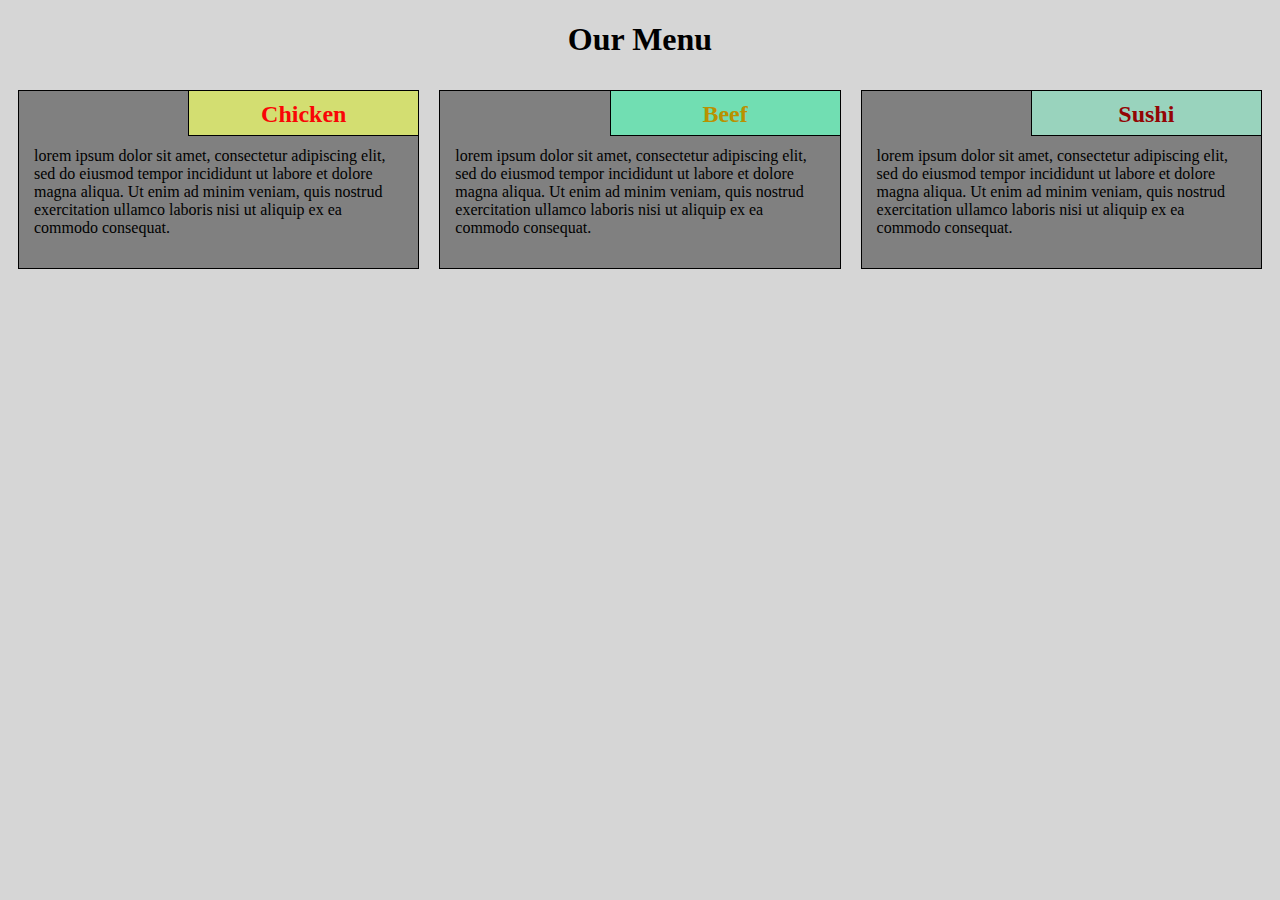
<file: module2-solution/index.html>
<!DOCTYPE html>
<html lang="en">

<head>
    <meta charset="utf-8">
    <meta name="viewport" content="width=device-width, initial-scale=1">
    <title>Assignment Solution for Module 2</title>
    <link rel="stylesheet" href="css/style.css">
</head>

<body>
    <h1>Our Menu</h1>
    <div class="row">
        <div class="col-lg-4 col-md-6 col-sm-12">
            <section class="lebesgue">
                <h2>Chicken</h2>
                <p>
                    lorem ipsum dolor sit amet, consectetur adipiscing elit, sed do eiusmod tempor incididunt ut labore et dolore magna aliqua. Ut enim ad minim veniam, quis nostrud exercitation ullamco laboris nisi ut aliquip ex ea commodo consequat.
                </p>
            </section>
        </div>
        <div class="col-lg-4 col-md-6 col-sm-12">
            <section class="fubini">
                <h2>Beef</h2>
                <p>
                    lorem ipsum dolor sit amet, consectetur adipiscing elit, sed do eiusmod tempor incididunt ut labore et dolore magna aliqua. Ut enim ad minim veniam, quis nostrud exercitation ullamco laboris nisi ut aliquip ex ea commodo consequat.
                </p>
            </section>
        </div>
        <div class="col-lg-4 col-md-12 col-sm-12">
            <section class="luzin">
                <h2>Sushi</h2>
                <p>
                    lorem ipsum dolor sit amet, consectetur adipiscing elit, sed do eiusmod tempor incididunt ut labore et dolore magna aliqua. Ut enim ad minim veniam, quis nostrud exercitation ullamco laboris nisi ut aliquip ex ea commodo consequat.
                </p>
            </section>
        </div>
    </div>
</body>

</html>
</file>
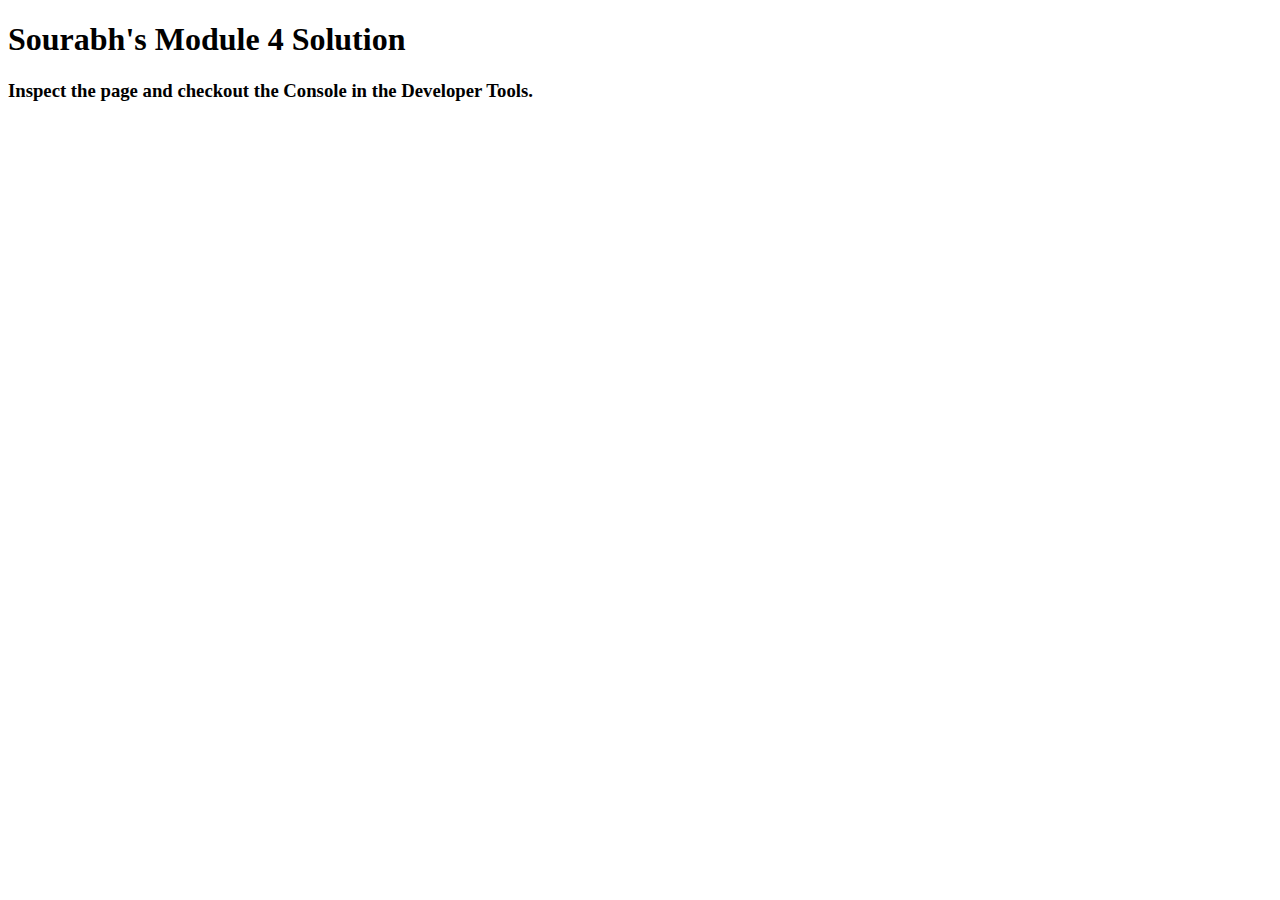
<file: module4-solution/index.html>
<!DOCTYPE html>
<html>
<head>
  <meta charset="utf-8">
  <title>Module 4 Solution</title>
  <script>
    var names = []; // DO NOT REMOVE
  </script>
  <script src="SpeakHello.js"></script>
  <script src="SpeakGoodBye.js"></script>
  <script src="script.js"></script>
</head>
<body>
  <h1>Sourabh's Module 4 Solution</h1>
  <h3>Inspect the page and checkout the Console in the Developer Tools.</h3>
</body>
</html>
</file>
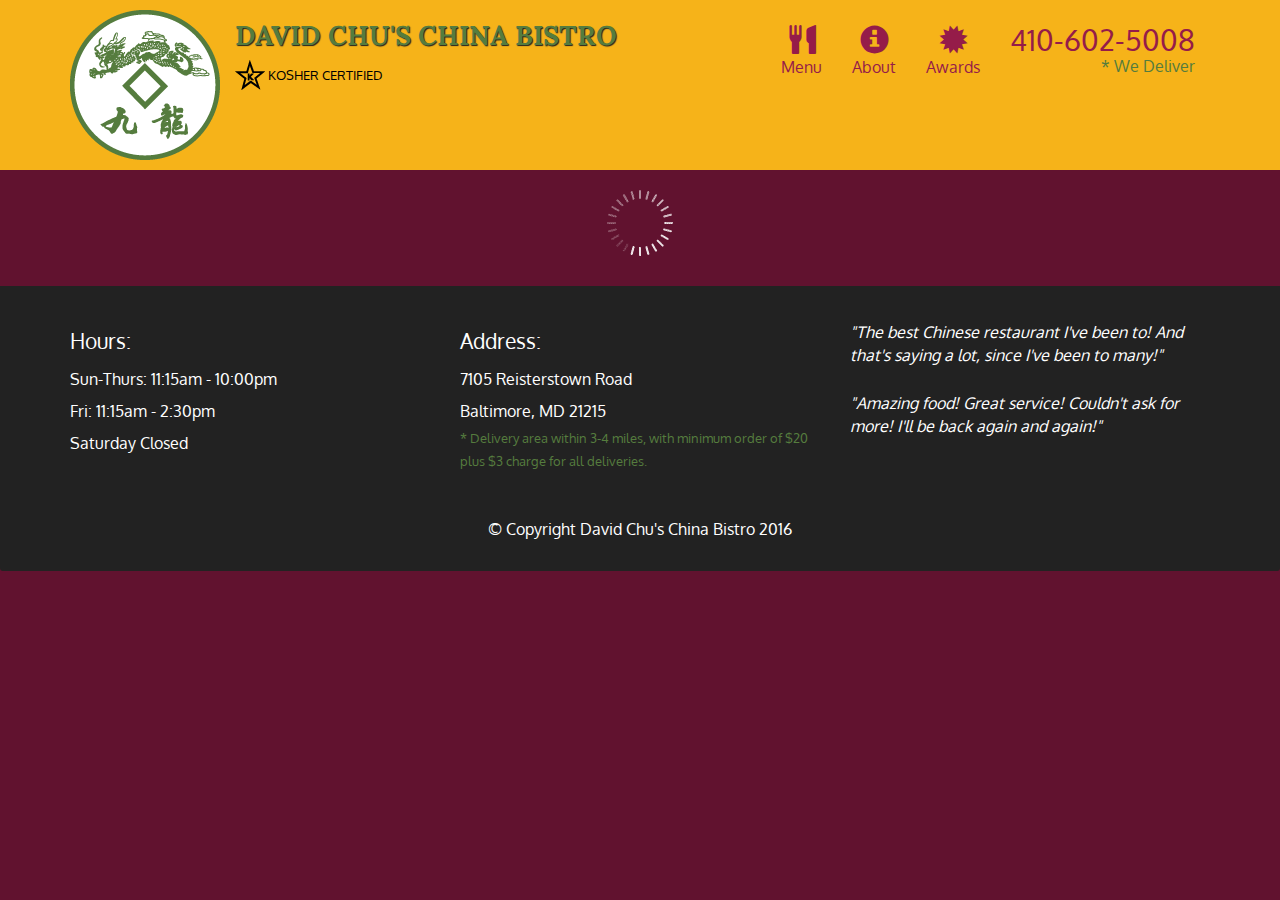
<file: module5-solution/index.html>
<!doctype html>
<html lang="en">
  <head>
    <meta charset="utf-8">
    <meta http-equiv="X-UA-Compatible" content="IE=edge">
    <meta name="viewport" content="width=device-width, initial-scale=1">
    <title>David Chu's China Bistro</title>
    <link rel="stylesheet" href="css/bootstrap.min.css">
    <link rel="stylesheet" href="css/styles.css">
    <link href='https://fonts.googleapis.com/css?family=Oxygen:400,300,700' rel='stylesheet' type='text/css'>
    <link href='https://fonts.googleapis.com/css?family=Lora' rel='stylesheet' type='text/css'>
  </head>
<body>
  <header>
    <nav id="header-nav" class="navbar navbar-default">
      <div class="container">
        <div class="navbar-header">
          <a href="index.html" class="pull-left visible-md visible-lg">
            <div id="logo-img" alt="Logo image"></div>
          </a>

          <div class="navbar-brand">
            <a href="index.html"><h1>David Chu's China Bistro</h1></a>
            <p>
              <img src="images/star-k-logo.png" alt="Kosher certification">
              <span>Kosher Certified</span>
            </p>
          </div>

          <button id="navbarToggle" type="button" class="navbar-toggle collapsed" data-toggle="collapse" data-target="#collapsable-nav" aria-expanded="false">
            <span class="sr-only">Toggle navigation</span>
            <span class="icon-bar"></span>
            <span class="icon-bar"></span>
            <span class="icon-bar"></span>
          </button>
        </div>
        
        <div id="collapsable-nav" class="collapse navbar-collapse">
           <ul id="nav-list" class="nav navbar-nav navbar-right">
            <li id="navHomeButton" class="visible-xs active">
              <a href="index.html">
                <span class="glyphicon glyphicon-home"></span> Home</a>
            </li>
            <li id="navMenuButton">
              <a href="#" onclick="$dc.loadMenuCategories();">
                <span class="glyphicon glyphicon-cutlery"></span><br class="hidden-xs"> Menu</a>
            </li>
            <li>
              <a href="#">
                <span class="glyphicon glyphicon-info-sign"></span><br class="hidden-xs"> About</a>
            </li>
            <li>
              <a href="#">
                <span class="glyphicon glyphicon-certificate"></span><br class="hidden-xs"> Awards</a>
            </li>
            <li id="phone" class="hidden-xs">
              <a href="tel:410-602-5008">
                <span>410-602-5008</span></a><div>* We Deliver</div>
            </li>
          </ul><!-- #nav-list -->
        </div><!-- .collapse .navbar-collapse -->
      </div><!-- .container -->
    </nav><!-- #header-nav -->
  </header>

  <div id="call-btn" class="visible-xs">
    <a class="btn" href="tel:410-602-5008">
    <span class="glyphicon glyphicon-earphone"></span>
    410-602-5008
    </a>
  </div>
  <div id="xs-deliver" class="text-center visible-xs">* We Deliver</div>

  <div id="main-content" class="container"></div>

  <footer class="panel-footer">
    <div class="container">
      <div class="row">
        <section id="hours" class="col-sm-4">
          <span>Hours:</span><br>
          Sun-Thurs: 11:15am - 10:00pm<br>
          Fri: 11:15am - 2:30pm<br>
          Saturday Closed
          <hr class="visible-xs">
        </section>
        <section id="address" class="col-sm-4">
          <span>Address:</span><br>
          7105 Reisterstown Road<br>
          Baltimore, MD 21215
          <p>* Delivery area within 3-4 miles, with minimum order of $20 plus $3 charge for all deliveries.</p>
          <hr class="visible-xs">
        </section>
        <section id="testimonials" class="col-sm-4">
          <p>"The best Chinese restaurant I've been to! And that's saying a lot, since I've been to many!"</p>
          <p>"Amazing food! Great service! Couldn't ask for more! I'll be back again and again!"</p>
        </section>
      </div>
      <div class="text-center">&copy; Copyright David Chu's China Bistro 2016</div>
    </div>
  </footer>

  <!-- jQuery (Bootstrap JS plugins depend on it) -->
  <script src="js/jquery-2.1.4.min.js"></script>
  <script src="js/bootstrap.min.js"></script>
  <script src="js/ajax-utils.js"></script>
  <script src="js/script.js"></script>
</body>
</html>
</file>
<file: module2-solution/css/style.css>
* {
    box-sizing: border-box;
    font-family: Comic Sans, Comic Sans MS, cursive;
}

body {
    background-color: #d6d6d6;
}

h1 {
    text-align: center;
    color: black;
    font-family: Times New Roman, serif;
}

section {
    border: 1px solid black;
    background-color: grey;
    margin: 10px;

}

section>h2 {
    float: right;
    border-bottom: 1px solid black;
    border-left: 1px solid black;
    margin: 0;
    width: 230px;
    text-align: center;
    font-style: Times;
    font-size: 24px;
    font-weight: bold;
    height: 45px;
    padding-top: 10px;

}

section.lebesgue>h2 {
    color:  #f90606 ;
    font-family: Florence, cursive;
    background-color:  #d3de71 ;
}

section.fubini>h2 {
    color:  #ba9100 ;
    font-family: Florence, cursive;
    background-color:  #71deb2 ;
}

section.luzin>h2 {
    color:    #930505   ;
    font-family: Florence, cursive;
    background-color:   #99d3bd  ;
}

section>p {
    padding: 40px 15px 15px 15px;
}

.row {
    width: 100%;
}


/* Desktop view options */

@media (min-width: 992px) {
    .col-lg-1, .col-lg-2, .col-lg-3, .col-lg-4, .col-lg-5, .col-lg-6, .col-lg-7, .col-lg-8, .col-lg-9, .col-lg-10, .col-lg-11, .col-lg-12 {
        float: left;
    }
    .col-lg-1 {
        width: 8.33%;
    }
    .col-lg-2 {
        width: 16.66%;
    }
    .col-lg-3 {
        width: 25%;
    }
    .col-lg-4 {
        width: 33.33%;
    }
    .col-lg-5 {
        width: 41.66%;
    }
    .col-lg-6 {
        width: 50%;
    }
    .col-lg-7 {
        width: 58.33%;
    }
    .col-lg-8 {
        width: 66.66%;
    }
    .col-lg-9 {
        width: 74.99%;
    }
    .col-lg-10 {
        width: 83.33%;
    }
    .col-lg-11 {
        width: 91.66%;
    }
    .col-lg-12 {
        width: 100%;
    }
}


/* Tablet view options */

@media (min-width: 768px) and (max-width: 991px) {
    .col-md-1, .col-md-2, .col-md-3, .col-md-4, .col-md-5, .col-md-6, .col-md-7, .col-md-8, .col-md-9, .col-md-10, .col-md-11, .col-md-12 {
        float: left;
    }
    .col-md-1 {
        width: 8.33%;
    }
    .col-md-2 {
        width: 16.66%;
    }
    .col-md-3 {
        width: 25%;
    }
    .col-md-4 {
        width: 33.33%;
    }
    .col-md-5 {
        width: 41.66%;
    }
    .col-md-6 {
        width: 50%;
    }
    .col-md-7 {
        width: 58.33%;
    }
    .col-md-8 {
        width: 66.66%;
    }
    .col-md-9 {
        width: 74.99%;
    }
    .col-md-10 {
        width: 83.33%;
    }
    .col-md-11 {
        width: 91.66%;
    }
    .col-md-12 {
        width: 100%;
    }
}


/* Mobile view options */

@media (max-width: 767px) {
    .col-sm-1, .col-sm-2, .col-sm-3, .col-sm-4, .col-sm-5, .col-sm-6, .col-sm-7, .col-sm-8, .col-sm-9, .col-sm-10, .col-sm-11, .col-sm-12 {
        float: left;
    }
    .col-sm-1 {
        width: 8.33%;
    }
    .col-sm-2 {
        width: 16.66%;
    }
    .col-sm-3 {
        width: 25%;
    }
    .col-sm-4 {
        width: 33.33%;
    }
    .col-sm-5 {
        width: 41.66%;
    }
    .col-sm-6 {
        width: 50%;
    }
    .col-sm-7 {
        width: 58.33%;
    }
    .col-sm-8 {
        width: 66.66%;
    }
    .col-sm-9 {
        width: 74.99%;
    }
    .col-sm-10 {
        width: 83.33%;
    }
    .col-sm-11 {
        width: 91.66%;
    }
    .col-sm-12 {
        width: 100%;
    }
}
</file>
<file: module5-solution/css/styles.css>
body {
  font-size: 16px;
  color: #fff;
  background-color: #61122f;
  font-family: 'Oxygen', sans-serif;
}

/** HEADER **/
#header-nav {
  background-color: #f6b319;
  border-radius: 0;
  border: 0;
}

#logo-img {
  background: url('../images/restaurant-logo_large.png') no-repeat;
  width: 150px;
  height: 150px;
  margin: 10px 15px 10px 0;
}

.navbar-brand {
  padding-top: 25px;
}
.navbar-brand h1 { /* Restaurant name */
  font-family: 'Lora', serif;
  color: #557c3e;
  font-size: 1.5em;
  text-transform: uppercase;
  font-weight: bold;
  text-shadow: 1px 1px 1px #222;
  margin-top: 0;
  margin-bottom: 0;
  line-height: .75;
}
.navbar-brand a:hover, .navbar-brand a:focus {
  text-decoration: none;
}
.navbar-brand p { /* Kosher cert */
  color: #000;
  text-transform: uppercase;
  font-size: .7em;
  margin-top: 15px;
}
.navbar-brand p span { /* Star-K */
  vertical-align: middle;
}

#nav-list {
  margin-top: 10px;
}
#nav-list a {
  color: #951C49;
  text-align: center;
}
#nav-list a:hover {
  background: #E7E7E7;
}
#nav-list a span {
  font-size: 1.8em;
}

#phone {
  margin-top: 5px;
}
#phone a { /* Phone number */
  text-align: right;
  padding-bottom: 0;
}
#phone div { /* We Deliver */
  color: #557c3e;
  text-align: right;
  padding-right: 15px;
}

.navbar-header button.navbar-toggle, .navbar-header .icon-bar {
  border: 1px solid #61122f;
}
.navbar-header button.navbar-toggle {
  clear: both;
  margin-top: -30px;
}
/* END HEADER */

/* FOOTER */
.panel-footer {
  margin-top: 30px;
  padding-top: 35px;
  padding-bottom: 30px;
  background-color: #222;
  border-top: 0;
}
.panel-footer div.row {
  margin-bottom: 35px;
}
#hours, #address {
  line-height: 2;
}
#hours > span, #address > span {
  font-size: 1.3em;
}
#address p {
  color: #557c3e;
  font-size: .8em;
  line-height: 1.8;
}
#testimonials {
  font-style: italic;
}
#testimonials p:nth-child(2) {
  margin-top: 25px;
}
/* END FOOTER */



/* HOME PAGE */
.container .jumbotron {
  box-shadow: 0 0 50px #3F0C1F;
  border: 2px solid #3F0C1F;
}

#menu-tile, #specials-tile, #map-tile {
  height: 250px;
  width: 100%;
  margin-bottom: 15px;
  position: relative;
  border: 2px solid #3F0C1F;
  overflow: hidden;
}
#menu-tile:hover, #specials-tile:hover, #map-tile:hover {
  box-shadow: 0 1px 5px 1px #cccccc;
}
#menu-tile {
  background: url('../images/menu-tile.jpg') no-repeat;
  background-position: center;
}
#specials-tile {
  background: url('../images/specials-tile.jpg') no-repeat;
  background-position: center;
}
#menu-tile span, #specials-tile span, #map-tile span {
  position: absolute;
  bottom: 0;
  right: 0;
  width: 100%;
  text-align: center;
  font-size: 1.6em;
  text-transform: uppercase;
  background-color: #000;
  color: #fff;
  opacity: .8;
}
/* END HOME PAGE */

/* MENU CATEGORIES PAGE */
.category-tile { 
  position: relative;
  border: 2px solid #3F0C1F;
  overflow: hidden;
  width: 200px;
  height: 200px;
  margin: 0 auto 15px;
}
.category-tile span {
  position: absolute;
  bottom: 0;
  right: 0;
  width: 100%;
  text-align: center;
  font-size: 1.2em;
  text-transform: uppercase;
  background-color: #000;
  color: #fff;
  opacity: .8;
}
.category-tile:hover {
  box-shadow: 0 1px 5px 1px #cccccc;
}

#menu-categories-title + div {
  margin-bottom: 50px;
}
/* END MENU CATEGORIES PAGE */

/* SINGLE CATEGORY PAGE */
.menu-item-tile {
  margin-bottom: 25px;
}
.menu-item-tile hr {
  width: 80%;
}
.menu-item-tile .menu-item-price {
  font-size: 1.1em;
  text-align: right;
  margin-top: -15px;
  margin-right: -15px;
}
.menu-item-tile .menu-item-price span {
  font-size: .6em;
}
.menu-item-photo {
  position: relative;
  border: 2px solid #3F0C1F; 
  overflow: hidden;
  padding: 0;
  margin-right: -15px;
  margin-left: auto;
  margin-bottom: 20px;
  max-width: 250px;
}
.menu-item-photo div {
  position: absolute;
  bottom: 0;
  right: 0;
  width: 80px;
  background-color: #557c3e;
  text-align: center;
}
.menu-item-description {
  padding-right: 30px;
}
h3.menu-item-title {
  margin: 0 0 10px;
}
.menu-item-details {
  font-size: .9em;
  font-style: italic;
}
/* END SINGLE CATEGORY PAGE */


/********** Large devices only **********/
@media (min-width: 1200px) {
  .container .jumbotron {
    background: url('../images/jumbotron_1200.jpg') no-repeat;
    height: 675px;
  }
}

/********** Medium devices only **********/
@media (min-width: 992px) and (max-width: 1199px) {
  /* Header */
  #logo-img {
    background: url('../images/restaurant-logo_medium.png') no-repeat;
    width: 100px;
    height: 100px;
    margin: 5px 5px 5px 0;
  }
  /* End Header */

  /* Home Page */
  .container .jumbotron {
    background: url('../images/jumbotron_992.jpg') no-repeat;
    height: 558px;
  }
  /* End Home Page */
}

/********** Small devices only **********/
@media (min-width: 768px) and (max-width: 991px) {
  /* Home Page */
  .container .jumbotron {
    background: url('../images/jumbotron_768.jpg') no-repeat;
    height: 432px;
  }
  /* End Home Page */
}

/********** Extra small devices only **********/
@media (max-width: 767px) {
  /* Header */
  .navbar-brand {
    padding-top: 10px;
    height: 80px;
  }
  .navbar-brand h1 { /* Restaurant name */
    padding-top: 10px;
    font-size: 5vw; /* 1vw = 1% of viewport width */
  }
  .navbar-brand p { /* Kosher cert */
    font-size: .6em;
    margin-top: 12px;
  }
  .navbar-brand p img { /* Star-K */
    height: 20px;
  }

  #collapsable-nav a { /* Collapsed nav menu text */
    font-size: 1.2em;
  }
  #collapsable-nav a span { /* Collapsed nav menu glyph */
    font-size: 1em;
    margin-right: 5px;
  }

  #call-btn > a {
    font-size: 1.5em;
    display: block;
    margin: 0 20px;
    padding: 10px;
    border: 2px solid #fff;
    background-color: #f6b319;
    color: #951c49;
  }
  #xs-deliver {
    margin-top: 5px;
    font-size: .7em;
    letter-spacing: .1em;
    text-transform: uppercase;
  }
  /* End Header */

  /* Footer */
  .panel-footer section {
    margin-bottom: 30px;
    text-align: center;
  }
  .panel-footer section:nth-child(3) {
    margin-bottom: 0; /* margin already exists on the whole row */
  }
  .panel-footer section hr {
    width: 50%;
  }
  /* End Footer */

  /* Home Page */
  .container .jumbotron {
    margin-top: 30px;
    padding: 0;
  }
  #menu-tile, #specials-tile {
    width: 360px;
    margin: 0 auto 15px;
  }

  .menu-item-photo {
    margin-right: auto;
  }
  .menu-item-tile .menu-item-price {
    text-align: center;
  }
  .menu-item-description {
    text-align: center;;
  }
}


/********** Super extra small devices Only :-) (e.g., iPhone 4) **********/
@media (max-width: 479px) {
  /* Header */
  .navbar-brand h1 { /* Restaurant name */
    padding-top: 5px;
    font-size: 6vw;
  }
  /* End Header */
  
  /* Home page */
  #menu-tile, #specials-tile {
    width: 280px;
    margin: 0 auto 15px;
  }

  .col-xxs-12 {
    position: relative;
    min-height: 1px;
    padding-right: 15px;
    padding-left: 15px;
    float: left;
    width: 100%;
  }
}
</file>
